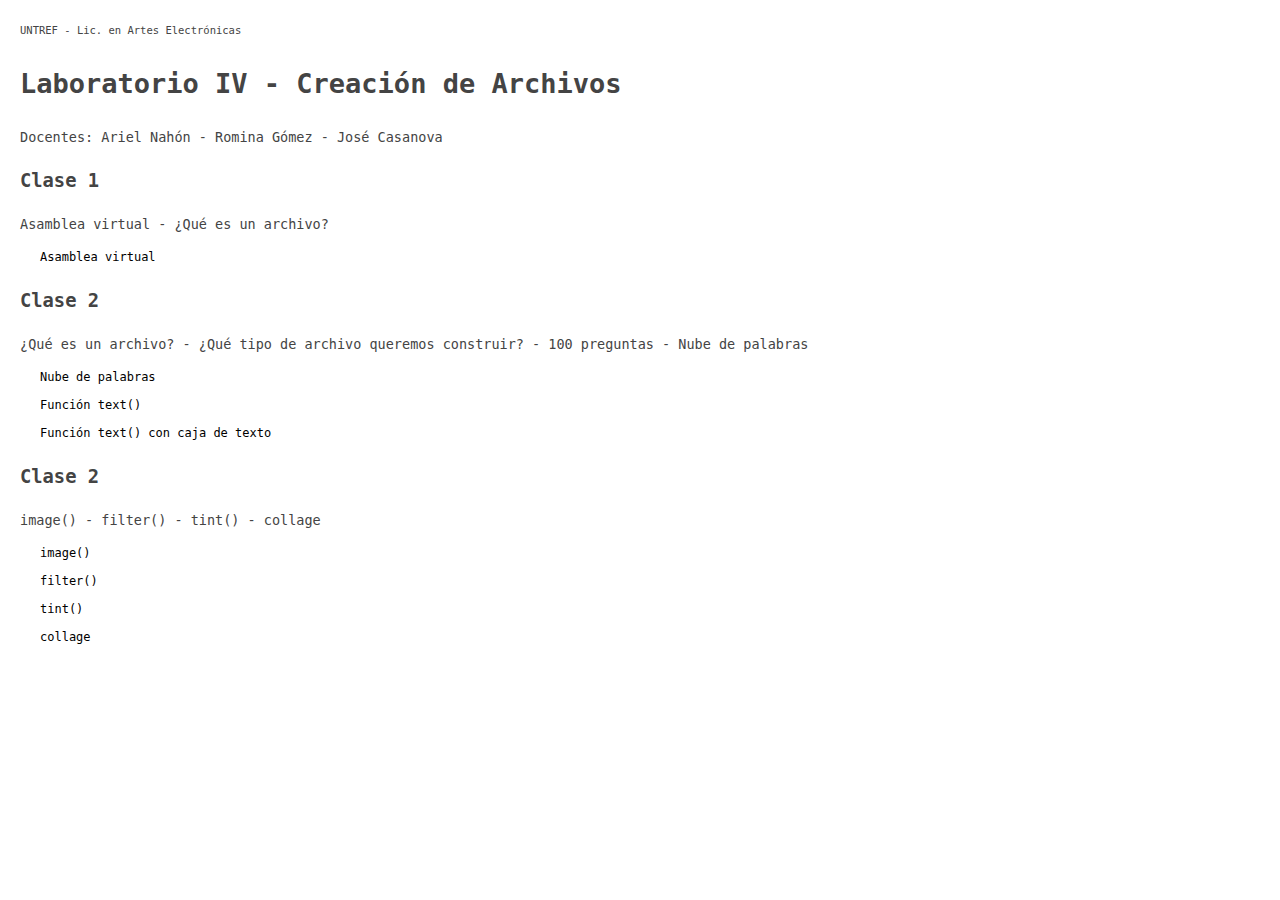
<file: index.html>
<!DOCTYPE html>
<html lang="">
  <head>
    <meta charset="utf-8">
    <meta name="viewport" content="width=device-width, initial-scale=1.0">
    <title>Laboratorio IV - Creación de Archivos</title>
    <link href="assets/styles/styles.css" rel="stylesheet" type="text/css"/>
  </head>
  <body>
    <section>
      <small>UNTREF - Lic. en Artes Electrónicas</small>
      <h1>Laboratorio IV - Creación de Archivos</h1>
      <p>Docentes: Ariel Nahón - Romina Gómez - José Casanova</p>
      <div>
        <h2>Clase 1</h2>
        <p>
          Asamblea virtual - ¿Qué es un archivo?
        </p>
        <ul>
          <li><a target="_blank" href="01_asamblea_virtual/asamblea_virtual.html">Asamblea virtual</a></li>
        </ul>
      </div>

      <div>
        <h2>Clase 2</h2>
        <p>
          ¿Qué es un archivo? - ¿Qué tipo de archivo queremos construir? - 100 preguntas - Nube de palabras
        </p>
        <ul>
          <li><a target="_blank" href="02_preguntas/preguntas.html">Nube de palabras</a></li>
          <li><a target="_blank" href="02_preguntas/text.html">Función text()</a></li>
          <li><a target="_blank" href="02_preguntas/text_box.html">Función text() con caja de texto</a></li>
        </ul>
      </div>

      <div>
        <h2>Clase 2</h2>
        <p>
            image() - filter() - tint() - collage
        </p>
        <ul>
          <li><a target="_blank" href="03_image/image.html">image()</a></li>
          <li><a target="_blank" href="03_image/filter.html">filter()</a></li>
          <li><a target="_blank" href="03_image/tint.html">tint()</a></li>
          <li><a target="_blank" href="03_image/collage.html">collage</a></li>
        </ul>
      </div>
    </section>
  </body>
</html>
</file>
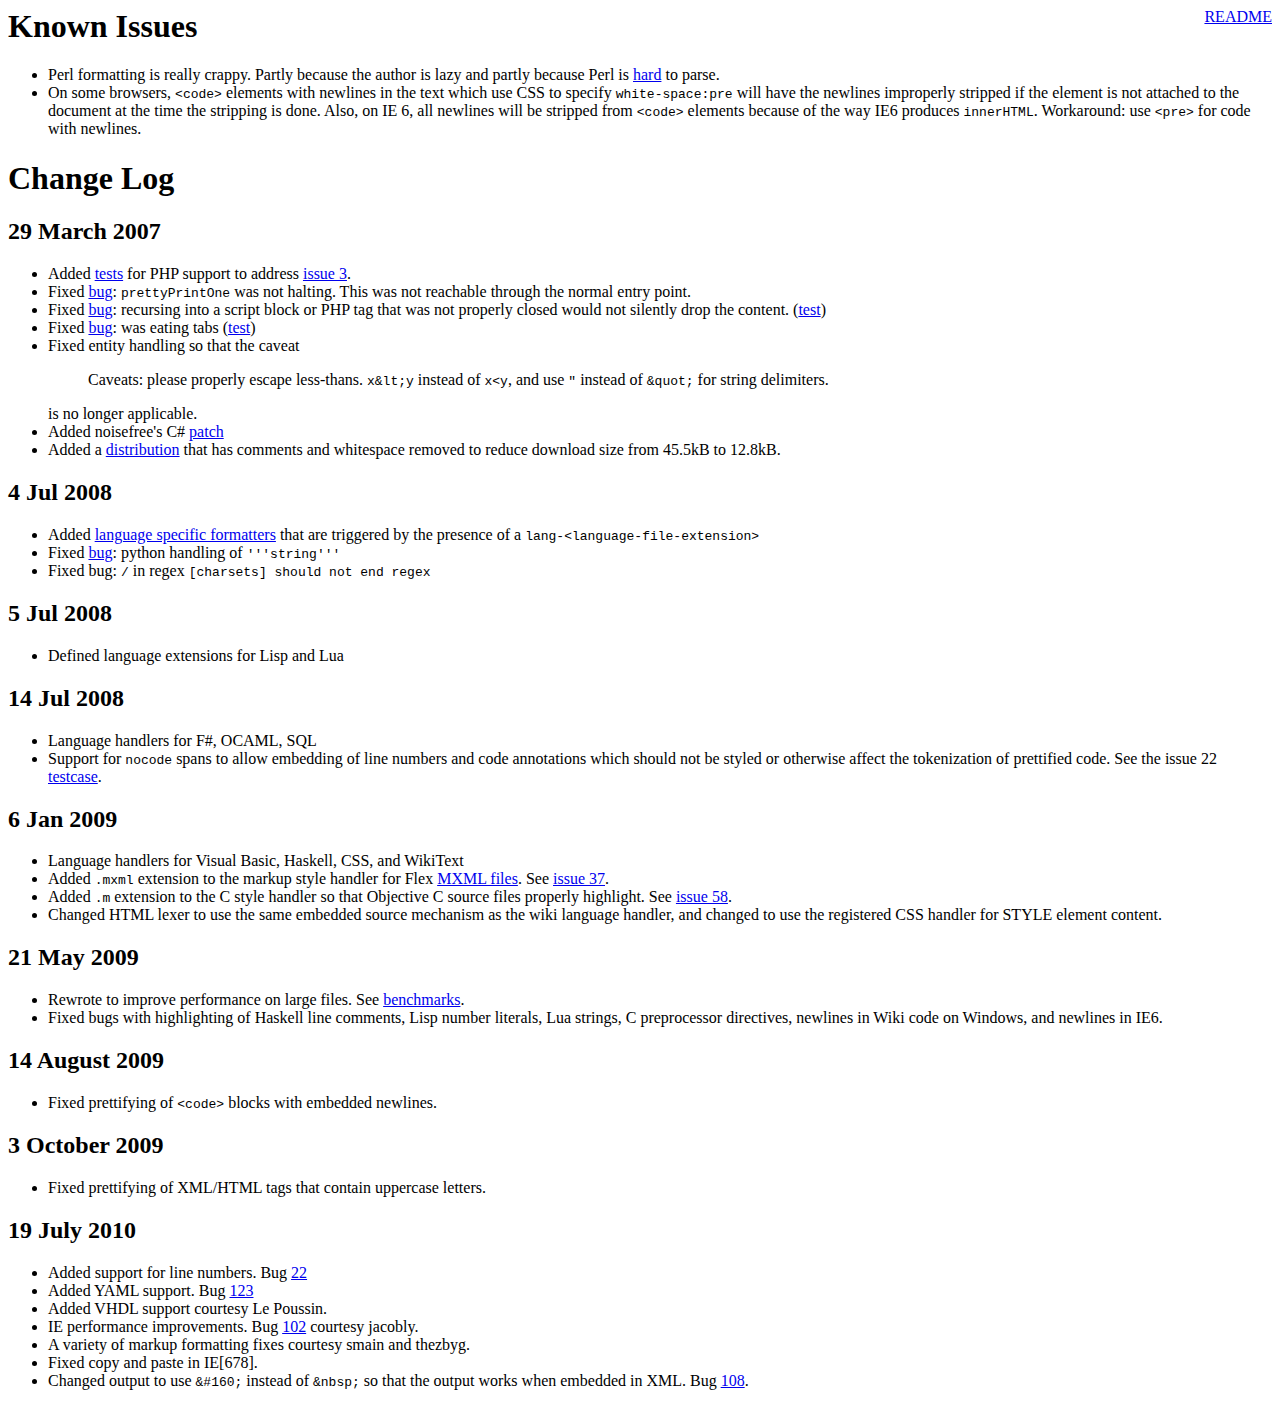
<file: utils/p5-reference/assets/vendor/prettify/CHANGES.html>
<html>
  <head>
    <meta http-equiv="Content-Type" content="text/html; charset=UTF-8">
    <title>Change Log</title>
  </head>
  <body bgcolor="white">
    <a style="float:right" href="README.html">README</a>

    <h1>Known Issues</h1>
    <ul>
      <li>Perl formatting is really crappy.  Partly because the author is lazy and
      partly because Perl is
      <a href="http://www.perlmonks.org/?node_id=663393">hard</a> to parse.
      <li>On some browsers, <code>&lt;code&gt;</code> elements with newlines in the text
      which use CSS to specify <code>white-space:pre</code> will have the newlines
      improperly stripped if the element is not attached to the document at the time
      the stripping is done.  Also, on IE 6, all newlines will be stripped from
      <code>&lt;code&gt;</code> elements because of the way IE6 produces
      <code>innerHTML</code>.  Workaround: use <code>&lt;pre&gt;</code> for code with
      newlines.
    </ul>

    <h1>Change Log</h1>
    <h2>29 March 2007</h2>
    <ul>
      <li>Added <a href="tests/prettify_test.html#PHP">tests</a> for PHP support
        to address 
      <a href="http://code.google.com/p/google-code-prettify/issues/detail?id=3"
       >issue 3</a>.
      <li>Fixed
      <a href="http://code.google.com/p/google-code-prettify/issues/detail?id=6"
       >bug</a>: <code>prettyPrintOne</code> was not halting.  This was not
        reachable through the normal entry point.
      <li>Fixed
      <a href="http://code.google.com/p/google-code-prettify/issues/detail?id=4"
       >bug</a>: recursing into a script block or PHP tag that was not properly
        closed would not silently drop the content.
        (<a href="tests/prettify_test.html#issue4">test</a>)
      <li>Fixed
      <a href="http://code.google.com/p/google-code-prettify/issues/detail?id=8"
       >bug</a>: was eating tabs
        (<a href="tests/prettify_test.html#issue8">test</a>)
      <li>Fixed entity handling so that the caveat
        <blockquote>
          <p>Caveats: please properly escape less-thans.  <tt>x&amp;lt;y</tt>
          instead of <tt>x&lt;y</tt>, and use <tt>&quot;</tt> instead of 
          <tt>&amp;quot;</tt> for string delimiters.</p>
        </blockquote>
        is no longer applicable.
      <li>Added noisefree's C#
      <a href="http://code.google.com/p/google-code-prettify/issues/detail?id=4"
       >patch</a>
      <li>Added a <a href="http://google-code-prettify.googlecode.com/files/prettify-small.zip">distribution</a> that has comments and
        whitespace removed to reduce download size from 45.5kB to 12.8kB.
    </ul>
    <h2>4 Jul 2008</h2>
    <ul>
      <li>Added <a href="http://code.google.com/p/google-code-prettify/issues/detail?id=17">language specific formatters</a> that are triggered by the presence
      of a <code>lang-&lt;language-file-extension&gt;</code></li>
      <li>Fixed <a href="http://code.google.com/p/google-code-prettify/issues/detail?id=29">bug</a>: python handling of <code>'''string'''</code>
      <li>Fixed bug: <code>/</code> in regex <code>[charsets] should not end regex</code>
    </ul>
    <h2>5 Jul 2008</h2>
    <ul>
      <li>Defined language extensions for Lisp and Lua</code>
    </ul>
    <h2>14 Jul 2008</h2>
    <ul>
      <li>Language handlers for F#, OCAML, SQL</code>
      <li>Support for <code>nocode</code> spans to allow embedding of line
      numbers and code annotations which should not be styled or otherwise
      affect the tokenization of prettified code.
      See the issue 22
      <a href="tests/prettify_test.html#issue22">testcase</a>.</code>
    </ul>
    <h2>6 Jan 2009</h2>
    <ul>
      <li>Language handlers for Visual Basic, Haskell, CSS, and WikiText</li>
      <li>Added <tt>.mxml</tt> extension to the markup style handler for
        Flex <a href="http://en.wikipedia.org/wiki/MXML">MXML files</a>.  See
        <a
        href="http://code.google.com/p/google-code-prettify/issues/detail?id=37"
        >issue 37</a>.
      <li>Added <tt>.m</tt> extension to the C style handler so that Objective
        C source files properly highlight.  See
        <a
        href="http://code.google.com/p/google-code-prettify/issues/detail?id=58"
       >issue 58</a>.
      <li>Changed HTML lexer to use the same embedded source mechanism as the
        wiki language handler, and changed to use the registered
        CSS handler for STYLE element content.
    </ul>
    <h2>21 May 2009</h2>
    <ul>
      <li>Rewrote to improve performance on large files.
        See <a href="http://mikesamuel.blogspot.com/2009/05/efficient-parsing-in-javascript.html">benchmarks</a>.</li>
      <li>Fixed bugs with highlighting of Haskell line comments, Lisp
        number literals, Lua strings, C preprocessor directives,
        newlines in Wiki code on Windows, and newlines in IE6.</li>
    </ul>
    <h2>14 August 2009</h2>
    <ul>
      <li>Fixed prettifying of <code>&lt;code&gt;</code> blocks with embedded newlines.
    </ul>
    <h2>3 October 2009</h2>
    <ul>
      <li>Fixed prettifying of XML/HTML tags that contain uppercase letters.
    </ul>
    <h2>19 July 2010</h2>
    <ul>
      <li>Added support for line numbers.  Bug
        <a href="http://code.google.com/p/google-code-prettify/issues/detail?id=22"
         >22</a></li>
      <li>Added YAML support.  Bug
        <a href="http://code.google.com/p/google-code-prettify/issues/detail?id=123"
         >123</a></li>
      <li>Added VHDL support courtesy Le Poussin.</li>
      <li>IE performance improvements.  Bug
        <a href="http://code.google.com/p/google-code-prettify/issues/detail?id=102"
         >102</a> courtesy jacobly.</li>
      <li>A variety of markup formatting fixes courtesy smain and thezbyg.</li>
      <li>Fixed copy and paste in IE[678].
      <li>Changed output to use <code>&amp;#160;</code> instead of
        <code>&amp;nbsp;</code> so that the output works when embedded in XML.
        Bug
        <a href="http://code.google.com/p/google-code-prettify/issues/detail?id=108"
         >108</a>.</li>
    </ul>
  </body>
</html>
</file>
<file: assets/styles/styles.css>
html, body {
    width: 100%;
    height: 100%;
    margin: 0;
    padding: 0;
}

section {
    padding: 20px;
    margin: 0 0;
    font-family: "monospace";
    font-size: 15px;
    color: #444;
  }
  
  h1 {
    font-size: 1.8em;
    margin: 30px 0;
    padding: 0;
  }
  
  h2 {
    font-size: 1.25em;
    margin: 25px 0;
    padding: 0;
  }
  
  a, a:active, a:link, a:visited {
    text-decoration: none;
    color: #000;
    font-size: 0.8em;
  }
  
  p {
    font-size: 0.9em;
    padding: 0;
    margin: 0;
  }
  
  ul {
    list-style: none;
    padding: 0 20px;
  }
  
  li {
    margin: 10px 0;
  }
  
  small {
    font-size: 0.7em;
  }
</file>
